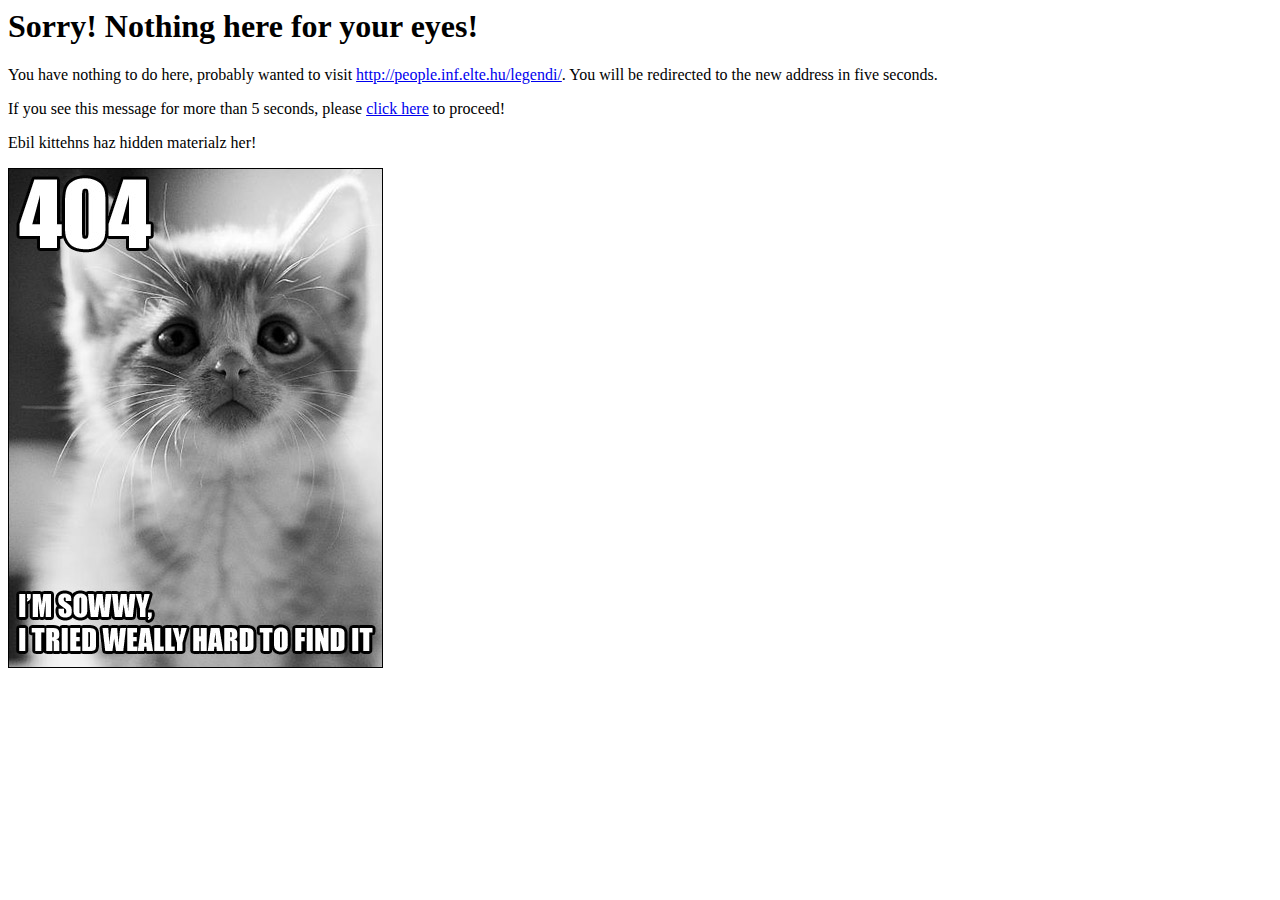
<file: includes/index.html>
<html>
<head>
<meta http-equiv="Refresh"
	content="5;url=http://people.inf.elte.hu/legendi/" />
</head>

<body>
	<h1>Sorry! Nothing here for your eyes!</h1>
	
	<p>
		You have nothing to do here, probably wanted to visit
		<a href="http://people.inf.elte.hu/legendi/">http://people.inf.elte.hu/legendi/</a>.
		You will be redirected to the new address in five seconds.
	</p>

	<p>
		If you see this message for more than 5 seconds, please
		<a href="http://people.inf.elte.hu/legendi/">click here</a> to proceed!
	</p>
	
	<p>Ebil kittehns haz hidden materialz her!</p>
	
	<img src="../images/404.jpg" alt="404 kitteh" />
</body>
</html>
</file>
